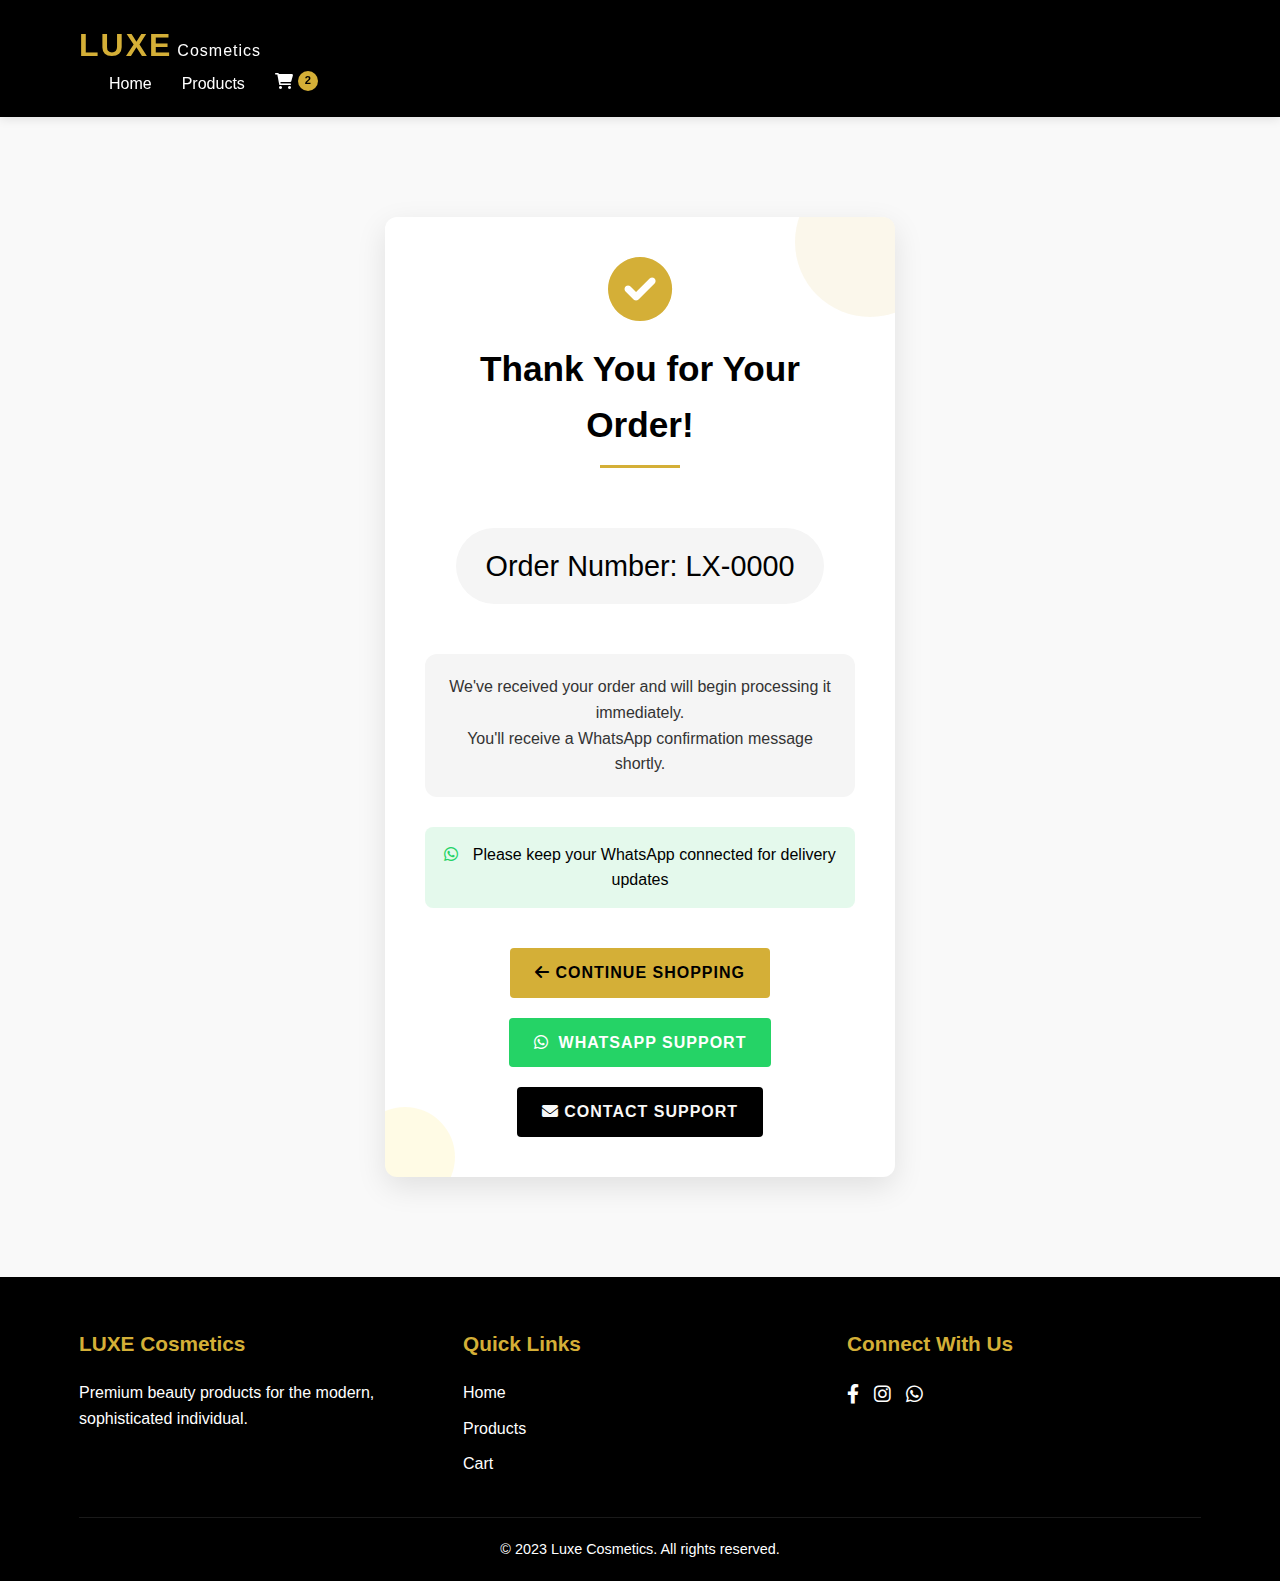
<file: thank-you.html>
<!DOCTYPE html>
<html lang="en">
<head>
    <meta charset="UTF-8">
    <meta name="viewport" content="width=device-width, initial-scale=1.0">
    <title>Order Confirmation - Luxe Cosmetics</title>
    <link rel="stylesheet" href="css/style.css">
    <link rel="stylesheet" href="https://cdnjs.cloudflare.com/ajax/libs/font-awesome/6.0.0-beta3/css/all.min.css">
    <style>
        .thank-you-section {
            min-height: 70vh;
            display: flex;
            align-items: center;
            padding: 100px 0;
            text-align: center;
        }

        .confirmation-box {
            max-width: 800px;
            margin: 0 auto;
            padding: 40px;
            background: white;
            border-radius: 12px;
            box-shadow: 0 10px 30px rgba(0,0,0,0.1);
            position: relative;
            overflow: hidden;
        }

        .confirmation-box::before {
            content: '';
            position: absolute;
            top: -50px;
            right: -50px;
            width: 150px;
            height: 150px;
            background: var(--secondary-color);
            border-radius: 50%;
            opacity: 0.1;
        }

        .confirmation-box::after {
            content: '';
            position: absolute;
            bottom: -30px;
            left: -30px;
            width: 100px;
            height: 100px;
            background: var(--accent-color);
            border-radius: 50%;
            opacity: 0.1;
        }

        .checkmark-icon {
            font-size: 4rem;
            color: var(--secondary-color);
            margin-bottom: 20px;
            animation: bounce 1s ease;
        }

        @keyframes bounce {
            0%, 100% { transform: translateY(0); }
            50% { transform: translateY(-20px); }
        }

        .order-number {
            font-size: 1.8rem;
            color: var(--primary-color);
            margin: 20px 0;
            padding: 15px 30px;
            background: var(--light-gray);
            border-radius: 50px;
            display: inline-block;
        }

        .order-details {
            margin: 30px 0;
            padding: 20px;
            background: var(--light-gray);
            border-radius: 12px;
        }

        .whatsapp-notice {
            margin: 25px 0;
            padding: 15px;
            background: #25D36620;
            border-radius: 8px;
            color: var(--primary-color);
        }

        .whatsapp-notice i {
            color: #25D366;
            margin-right: 10px;
        }

        .cta-buttons {
            margin-top: 40px;
            display: flex;
            gap: 20px;
            justify-content: center;
            flex-wrap: wrap;
        }

        @media (max-width: 768px) {
            .confirmation-box {
                margin: 0 20px;
                padding: 30px;
            }
            
            .order-number {
                font-size: 1.4rem;
            }
        }
          .whatsapp-button {
      background-color: #25D366;
      color: white !important;
      display: flex;
      align-items: center;
      gap: 10px;
  }
  
  .whatsapp-button:hover {
      background-color: #128C7E;
      transform: translateY(-2px);
  }
  
  .btn-secondary {
      background-color: var(--primary-color);
      color: var(--light-color);
  }
    </style>
</head>
<body>
    <header class="main-header">
        <div class="container">
            <div class="logo">
                <h1>LUXE</h1>
                <span>Cosmetics</span>
            </div>
            <nav class="main-nav">
                <ul>
                    <li><a href="index.html">Home</a></li>
                    <li><a href="index.html#products">Products</a></li>
                    <li><a href="cart.html" class="cart-link"><i class="fas fa-shopping-cart"></i> <span class="cart-count">0</span></a></li>
                </ul>
            </nav>
        </div>
    </header>

    <main class="thank-you-section">
        <div class="container">
            <div class="confirmation-box">
                <i class="fas fa-check-circle checkmark-icon"></i>
                <h2 class="section-title">Thank You for Your Order!</h2>
                
                <div class="order-number">
                    Order Number: <span id="orderNumber">LX-0000</span>
                </div>

                <div class="order-details">
                    <p>We've received your order and will begin processing it immediately.</p>
                    <p>You'll receive a WhatsApp confirmation message shortly.</p>
                </div>

                <div class="whatsapp-notice">
                    <i class="fab fa-whatsapp"></i>
                    Please keep your WhatsApp connected for delivery updates
                </div>

                <div class="cta-buttons">
                    <a href="index.html#products" class="btn">
                        <i class="fas fa-arrow-left"></i> Continue Shopping
                    </a>
                     <a href="#" id="whatsappSupport" class="btn whatsapp-button">
     <i class="fab fa-whatsapp"></i> WhatsApp Support
 </a>
                    <a href="mailto:elb@gmail.com" class="btn btn-secondary">
                        <i class="fas fa-envelope"></i> Contact Support
                    </a>
                </div>
            </div>
        </div>
    </main>

    <footer class="main-footer">
        <div class="container">
            <div class="footer-content">
                <div class="footer-section">
                    <h3>LUXE Cosmetics</h3>
                    <p>Premium beauty products for the modern, sophisticated individual.</p>
                </div>
                <div class="footer-section">
                    <h3>Quick Links</h3>
                    <ul>
                        <li><a href="index.html">Home</a></li>
                        <li><a href="index.html#products">Products</a></li>
                        <li><a href="cart.html">Cart</a></li>
                    </ul>
                </div>
                <div class="footer-section">
                    <h3>Connect With Us</h3>
                    <div class="social-icons">
                        <a href="#"><i class="fab fa-facebook-f"></i></a>
                        <a href="#"><i class="fab fa-instagram"></i></a>
                        <a href="#"><i class="fab fa-whatsapp"></i></a>
                    </div>
                </div>
            </div>
            <div class="copyright">
                <p>&copy; 2023 Luxe Cosmetics. All rights reserved.</p>
            </div>
        </div>
    </footer>

    <script>
        // Get order number from URL
        const urlParams = new URLSearchParams(window.location.search);
        const orderNumber = urlParams.get('order') || 'LX-0000';
        document.getElementById('orderNumber').textContent = orderNumber;

        // Update cart count
        document.addEventListener('DOMContentLoaded', () => {
            const cart = JSON.parse(localStorage.getItem('cart')) || [];
            const count = cart.reduce((total, item) => total + item.quantity, 0);
            document.querySelectorAll('.cart-count').forEach(el => el.textContent = count);
        });
    </script>
    
</body>
</html>
</file>
<file: css/style.css>
/* Global Styles */
:root {
    --primary-color: #000000;
    --secondary-color: #D4AF37;
    --accent-color: #FFD700;
    --light-color: #f8f8f8;
    --dark-color: #222222;
    --text-color: #333333;
    --light-gray: #f5f5f5;
    --medium-gray: #e0e0e0;
    --dark-gray: #777777;
}

* {
    margin: 0;
    padding: 0;
    box-sizing: border-box;
}

body {
    font-family: 'Montserrat', sans-serif;
    color: var(--text-color);
    line-height: 1.6;
    background-color: #f9f9f9;
}

.container {
    width: 90%;
    max-width: 1200px;
    margin: 0 auto;
    padding: 0 15px;
}

.btn {
    display: inline-block;
    background-color: var(--secondary-color);
    color: var(--primary-color);
    padding: 12px 25px;
    border: none;
    border-radius: 4px;
    cursor: pointer;
    font-weight: 600;
    text-transform: uppercase;
    letter-spacing: 1px;
    transition: all 0.3s ease;
    text-decoration: none;
}

.btn:hover {
    background-color: var(--accent-color);
    transform: translateY(-2px);
}

.section-title {
    text-align: center;
    margin-bottom: 40px;
    font-size: 2.2rem;
    color: var(--primary-color);
    position: relative;
    padding-bottom: 15px;
}

.section-title::after {
    content: '';
    position: absolute;
    bottom: 0;
    left: 50%;
    transform: translateX(-50%);
    width: 80px;
    height: 3px;
    background-color: var(--secondary-color);
}

/* Header Styles */
.main-header {
    background-color: var(--primary-color);
    color: white;
    padding: 20px 0;
    position: sticky;
    top: 0;
    z-index: 1000;
    box-shadow: 0 2px 10px rgba(0, 0, 0, 0.1);
}

.logo {
    display: flex;
    align-items: baseline;
}

.logo h1 {
    font-size: 2rem;
    color: var(--secondary-color);
    font-weight: 700;
    letter-spacing: 2px;
}

.logo span {
    font-size: 1rem;
    color: white;
    margin-left: 5px;
    letter-spacing: 1px;
}

.main-nav ul {
    display: flex;
    list-style: none;
}

.main-nav li {
    margin-left: 30px;
}

.main-nav a {
    color: white;
    text-decoration: none;
    font-weight: 500;
    transition: color 0.3s ease;
    position: relative;
}

.main-nav a:hover {
    color: var(--secondary-color);
}

.cart-link {
    display: flex;
    align-items: center;
}

.cart-link i {
    margin-right: 5px;
}

.cart-count {
    background-color: var(--secondary-color);
    color: var(--primary-color);
    border-radius: 50%;
    width: 20px;
    height: 20px;
    display: inline-flex;
    align-items: center;
    justify-content: center;
    font-size: 0.7rem;
    font-weight: bold;
}

/* Hero Section */
.hero {
    background: linear-gradient(rgba(0, 0, 0, 0.7), rgba(0, 0, 0, 0.7)), url('images/hero-bg.jpg') no-repeat center center/cover;
    color: white;
    text-align: center;
    padding: 100px 0;
    height: 80vh;
    display: flex;
    align-items: center;
    justify-content: center;
}

.hero h2 {
    font-size: 3.5rem;
    margin-bottom: 20px;
    color: var(--secondary-color);
}

.hero p {
    font-size: 1.2rem;
    margin-bottom: 30px;
    max-width: 700px;
    margin-left: auto;
    margin-right: auto;
}

/* Products Section */
.products {
    padding: 80px 0;
    background-color: white;
}

.product-grid {
    display: grid;
    grid-template-columns: repeat(auto-fill, minmax(250px, 1fr));
    gap: 30px;
    margin-top: 40px;
}

.product-card {
    background-color: white;
    border-radius: 8px;
    overflow: hidden;
    box-shadow: 0 5px 15px rgba(0, 0, 0, 0.1);
    transition: transform 0.3s ease, box-shadow 0.3s ease;
    text-align: center;
    padding: 15px 6PX;
    border: 1px solid var(--medium-gray);
}

.product-card:hover {
    transform: translateY(-10px);
    box-shadow: 0 15px 30px rgba(0, 0, 0, 0.2);
}

.product-card img {
    width: 100%;
    height: 200px;
    border-radius: 10px;
    object-fit: cover;
    border-bottom: 1px solid var(--medium-gray);
    margin-bottom: 15px;
}

.product-card h3 {
    font-size: 1.2rem;
    margin-bottom: 10px;
    color: var(--primary-color);
}

.price {
    font-size: 1.1rem;
    color: var(--secondary-color);
    font-weight: 600;
    margin-bottom: 15px;
}

.add-to-cart {
    background-color: var(--primary-color);
    color: white;
    border: none;
    padding: 10px 20px;
    border-radius: 4px;
    cursor: pointer;
    font-weight: 500;
    transition: background-color 0.3s ease;
    width: 100%;
}

.add-to-cart:hover {
    background-color: var(--secondary-color);
    color: var(--primary-color);
}

/* About Section */
.about {
    padding: 80px 0;
    background-color: var(--light-gray);
    text-align: center;
}

.about p {
    max-width: 800px;
    margin: 0 auto 20px;
}

/* Contact Section */
.contact {
    padding: 80px 0;
    background-color: white;
}

.contact form {
    max-width: 600px;
    margin: 0 auto;
    display: grid;
    gap: 20px;
}

.contact input,
.contact textarea {
    width: 100%;
    padding: 12px;
    border: 1px solid var(--medium-gray);
    border-radius: 4px;
    font-family: inherit;
}

.contact textarea {
    height: 150px;
    resize: vertical;
}

/* Footer */
.main-footer {
    background-color: var(--primary-color);
    color: white;
    padding: 50px 0 20px;
}

.footer-content {
    display: grid;
    grid-template-columns: repeat(auto-fit, minmax(250px, 1fr));
    gap: 30px;
    margin-bottom: 30px;
}

.footer-section h3 {
    color: var(--secondary-color);
    margin-bottom: 20px;
    font-size: 1.3rem;
}

.footer-section ul {
    list-style: none;
}

.footer-section ul li {
    margin-bottom: 10px;
}

.footer-section ul li a {
    color: white;
    text-decoration: none;
    transition: color 0.3s ease;
}

.footer-section ul li a:hover {
    color: var(--secondary-color);
}

.social-icons {
    display: flex;
    gap: 15px;
}

.social-icons a {
    color: white;
    font-size: 1.2rem;
    transition: color 0.3s ease;
}

.social-icons a:hover {
    color: var(--secondary-color);
}

.copyright {
    text-align: center;
    padding-top: 20px;
    border-top: 1px solid rgba(255, 255, 255, 0.1);
    font-size: 0.9rem;
}

/* Cart Page Styles */
.cart-section {
    padding: 80px 0;
    min-height: 70vh;
}

.cart-container {
    display: grid;
    grid-template-columns: 2fr 1fr;
    gap: 30px;
}

.cart-items table {
    width: 100%;
    border-collapse: collapse;
}

.cart-items th,
.cart-items td {
    padding: 5px;
    text-align: center;
    border-radius: 5px;
    border-bottom: 1px solid var(--medium-gray);
}
   
.cart-items th {
    background-color: var(--primary-color);
    color: white;
    font-weight: 500;
}

.cart-items tr:hover {
    background-color: var(--light-gray);
    gap: 20px;
}

.quantity-btn {
    background-color: var(--primary-color);
    color: white;
    border: none;
    width: 30px;
    height: 30px;
    border-radius: 4px;
    cursor: pointer;
    font-weight: bold;
    margin: 0 5px;
}

.quantity-btn:hover {
    background-color: var(--secondary-color);
}

.remove-btn {
    background-color: transparent;
    border: none;
    color: var(--dark-gray);
    cursor: pointer;
    font-size: 1rem;
}

.remove-btn:hover {
    color: #ff0000;
}

.cart-summary {
    background-color: white;
    padding: 25px;
    border-radius: 8px;
    box-shadow: 0 5px 15px rgba(0, 0, 0, 0.1);
    height: fit-content;
}

.cart-summary h3 {
    margin-bottom: 20px;
    color: var(--primary-color);
    font-size: 1.5rem;
    border-bottom: 1px solid var(--medium-gray);
    padding-bottom: 10px;
}

.summary-details {
    margin-bottom: 25px;
}

.summary-row {
    display: flex;
    justify-content: space-between;
    margin-bottom: 15px;
}

.summary-row.total {
    font-weight: bold;
    font-size: 1.1rem;
    border-top: 1px solid var(--medium-gray);
    padding-top: 15px;
    margin-top: 15px;
}

.continue-shopping {
    display: block;
    text-align: center;
    margin-top: 15px;
    color: var(--primary-color);
    text-decoration: none;
    font-weight: 500;
}

.continue-shopping:hover {
    color: var(--secondary-color);
}

/* Responsive Styles */
@media (max-width: 768px) {
    .main-nav ul {
        flex-direction: column;
        align-items: flex-end;
    }

    .main-nav li {
        margin: 5px 0;
    }

    .hero h2 {
        font-size: 2.5rem;
    }

    .product-grid {
        grid-template-columns: repeat(auto-fill, minmax(200px, 1fr));
    }

    .cart-container {
        grid-template-columns: 1fr;
    }

    .footer-content {
        grid-template-columns: 1fr;
    }
}

@media (max-width: 480px) {
    .hero h2 {
        font-size: 2rem;
    }

    .section-title {
        font-size: 1.8rem;
    }

    .cart-items th,
    .cart-items td {
        padding: 10px 5px;
        font-size: 0.9rem;
    }

    .quantity-btn {
        width: 25px;
        height: 25px;
    }
}
/* Add these styles to your existing CSS */

.cart-product-image {
    width: 96%;
    height: 60px;
    display: flex;
    align-items: center;
    justify-content: center;
    overflow: hidden;
    border-radius: 4px;
    border: 1px solid var(--medium-gray);
}

.cart-product-image img {
    width: 100%;
    height: 100%;
    object-fit: cover;
}

/* Update the cart items table header to include the image column */
.cart-items th:first-child {
    width: 80px;
}
/* Checkout Page Styles */
.checkout-section {
    padding: 80px 0;
    min-height: 70vh;
}

.checkout-container {
    display: grid;
    grid-template-columns: 1.5fr 1fr;
    gap: 40px;
}

.checkout-form {
    background: white;
    padding: 30px;
    border-radius: 8px;
    box-shadow: 0 5px 15px rgba(0, 0, 0, 0.05);
}

.order-summary {
    background: white;
    padding: 30px;
    border-radius: 8px;
    box-shadow: 0 5px 15px rgba(0, 0, 0, 0.05);
    height: fit-content;
    position: sticky;
    top: 100px;
}

.form-group {
    margin-bottom: 20px;
}

.form-group label {
    display: block;
    margin-bottom: 8px;
    font-weight: 500;
}

.form-group input,
.form-group select,
.form-group textarea {
    width: 100%;
    padding: 12px;
    border: 1px solid var(--medium-gray);
    border-radius: 4px;
    font-family: inherit;
}

.form-group textarea {
    min-height: 100px;
    resize: vertical;
}

.form-row {
    display: grid;
    grid-template-columns: 1fr 1fr;
    gap: 20px;
}

.payment-methods {
    margin: 25px 0;
}

.payment-option {
    margin-bottom: 15px;
}

.payment-option input {
    margin-right: 10px;
}

.credit-card-info {
    margin-top: 20px;
    padding-top: 20px;
    border-top: 1px solid var(--medium-gray);
}

.place-order-btn {
    width: 100%;
    padding: 15px;
    font-size: 1.1rem;
    margin-top: 20px;
}

.order-items {
    margin-bottom: 30px;
}

.order-item {
    display: flex;
    align-items: center;
    padding: 15px 0;
    border-bottom: 1px solid var(--medium-gray);
}

.order-item:last-child {
    border-bottom: none;
}

.item-image {
    width: 60px;
    height: 60px;
    margin-right: 15px;
    border-radius: 4px;
    overflow: hidden;
}

.item-image img {
    width: 100%;
    height: 100%;
    object-fit: cover;
}

.item-details {
    flex: 1;
}

.item-details h4 {
    margin-bottom: 5px;
    font-size: 1rem;
}

.item-details p {
    color: var(--dark-gray);
    font-size: 0.9rem;
}

.item-total {
    font-weight: 600;
}

.order-totals {
    border-top: 1px solid var(--medium-gray);
    padding-top: 20px;
}

/* Thank You Page */
.thank-you-section {
    text-align: center;
    padding: 100px 0;
}

.thank-you-icon {
    font-size: 5rem;
    color: var(--secondary-color);
    margin-bottom: 30px;
}

/* Responsive Styles */
@media (max-width: 768px) {
    .checkout-container {
        grid-template-columns: 1fr;
    }
    
    .order-summary {
        position: static;
        margin-top: 40px;
    }
    
    .form-row {
        grid-template-columns: 1fr;
    }
}
/* Phone Input Styles */
.phone-input {
    display: flex;
    align-items: center;
    border: 1px solid var(--medium-gray);
    border-radius: 4px;
    overflow: hidden;
}

.phone-input .prefix {
    padding: 0 12px;
    background: #f5f5f5;
    height: 100%;
    display: flex;
    align-items: center;
    border-right: 1px solid var(--medium-gray);
}

.phone-input input {
    flex: 1;
    border: none;
    padding: 12px;
}

.hint {
    display: block;
    margin-top: 5px;
    color: var(--dark-gray);
    font-size: 0.8rem;
}

/* City Select Styles */
select {
    appearance: none;
    background-image: url("data:image/svg+xml;charset=UTF-8,%3csvg xmlns='http://www.w3.org/2000/svg' viewBox='0 0 24 24' fill='none' stroke='currentColor' stroke-width='2' stroke-linecap='round' stroke-linejoin='round'%3e%3cpolyline points='6 9 12 15 18 9'%3e%3c/polyline%3e%3c/svg%3e");
    background-repeat: no-repeat;
    background-position: right 10px center;
    background-size: 1em;
    padding-right: 2.5em;
}

/* Responsive Adjustments */
@media (max-width: 768px) {
    .checkout-container {
        grid-template-columns: 1fr;
    }
    
    .order-summary {
        margin-top: 40px;
    }
}
/* Checkout Page Updates */
.checkout-form h3 {
    margin-bottom: 20px;
    color: var(--secondary-color);
    font-size: 1.3rem;
}

.payment-methods {
    margin: 25px 0;
    border: 1px solid var(--medium-gray);
    border-radius: 8px;
    overflow: hidden;
}

.payment-option {
    padding: 15px;
    border-bottom: 1px solid var(--medium-gray);
    display: flex;
    align-items: center;
}

.payment-option:last-child {
    border-bottom: none;
}

.payment-option input {
    margin-right: 10px;
}

.payment-option.coming-soon {
    background-color: #f9f9f9;
    color: var(--dark-gray);
}

.cash-notice {
    background-color: #f8f8f8;
    padding: 15px;
    border-radius: 8px;
    margin: 20px 0;
    display: flex;
    align-items: center;
    color: var(--secondary-color);
}

.cash-notice i {
    margin-right: 10px;
    font-size: 1.2rem;
}

input[readonly] {
    background-color: #f5f5f5;
    cursor: not-allowed;
}

/* Thank You Page Updates */
.thank-you-section {
    text-align: center;
    padding: 100px 0;
    max-width: 600px;
    margin: 0 auto;
}

.thank-you-icon {
    font-size: 5rem;
    color: var(--secondary-color);
    margin-bottom: 30px;
}

.order-confirmation {
    background: white;
    padding: 30px;
    border-radius: 8px;
    box-shadow: 0 5px 15px rgba(0, 0, 0, 0.05);
    margin-top: 40px;
    text-align: left;
}

.order-confirmation h3 {
    color: var(--secondary-color);
    margin-bottom: 20px;
    border-bottom: 1px solid var(--medium-gray);
    padding-bottom: 10px;
}

.confirmation-details {
    display: grid;
    grid-template-columns: 1fr 1fr;
    gap: 15px;
}

.confirmation-row {
    margin-bottom: 15px;
}

.confirmation-row strong {
    display: block;
    margin-bottom: 5px;
    color: var(--primary-color);
}
</file>
